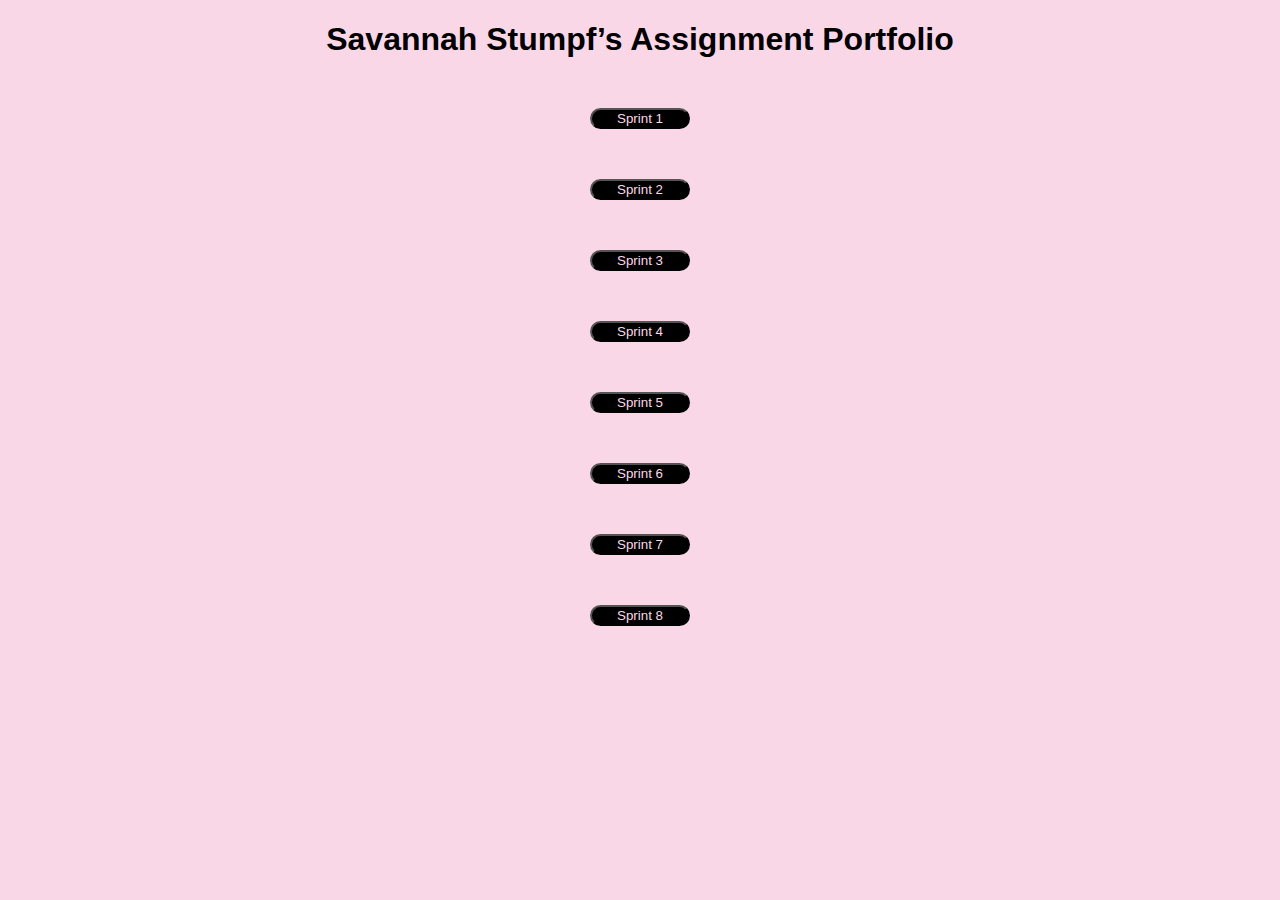
<file: index.html>
<!DOCTYPE html>
<html lang="en">
    <head>
        <meta charset="UTF-8">
        <title>Savannah Stumpf's Assignment Portfolio</title>
        <link rel="stylesheet" href="index.css">
    </head>

    <body>
        <h1>Savannah Stumpf&#8217;s Assignment Portfolio</h1>
        <button onclick="window.location.href='sprint1.html'">Sprint 1</button>
        <button onclick="window.location.href='sprint2.html'">Sprint 2</button>
        <button onclick="window.location.href='sprint3.html'">Sprint 3</button>
        <button onclick="window.location.href='sprint4.html'">Sprint 4</button>
        <button onclick="window.location.href='sprint5.html'">Sprint 5</button>
        <button onclick="window.location.href='sprint6.html'">Sprint 6</button>
        <button onclick="window.location.href='sprint7.html'">Sprint 7</button>
        <button onclick="window.location.href='sprint8.html'">Sprint 8</button>
    </body>

</html>
</file>
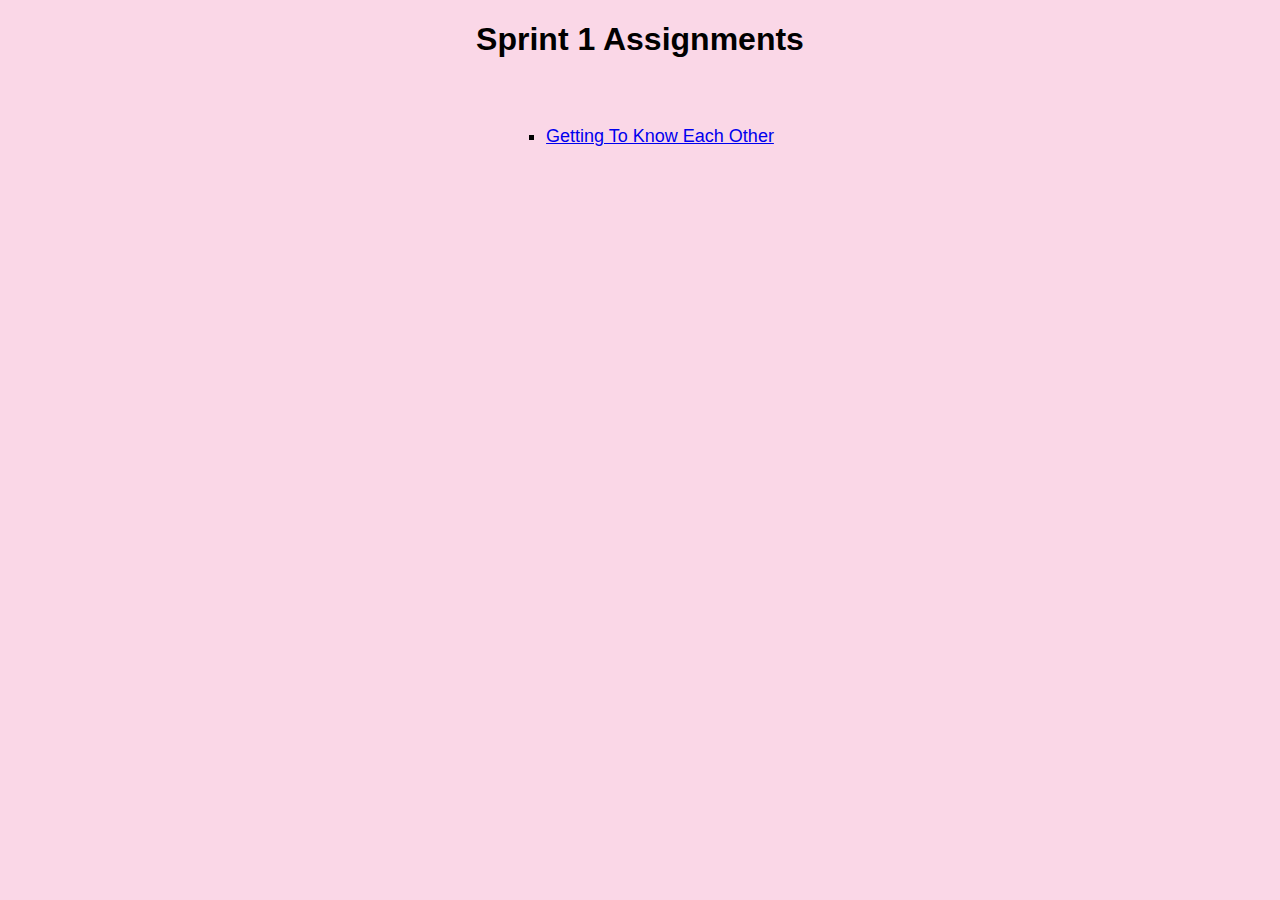
<file: sprint1.html>
<!DOCTYPE html>
<html lang="en">
    <head>
        <meta charset="UTF-8">
        <title>Savannah Stumpf's Sprint 1 Assignments</title>
        <link rel="stylesheet" href="index.css">
    </head>

    <body>
        <h1>Sprint 1 Assignments</h1>
        <div>
            <ul>
                <li><a href="https://savannah7704.github.io/me/">Getting To Know Each Other</a></li>
            </ul>
        </div>
    </body>
</html>
</file>
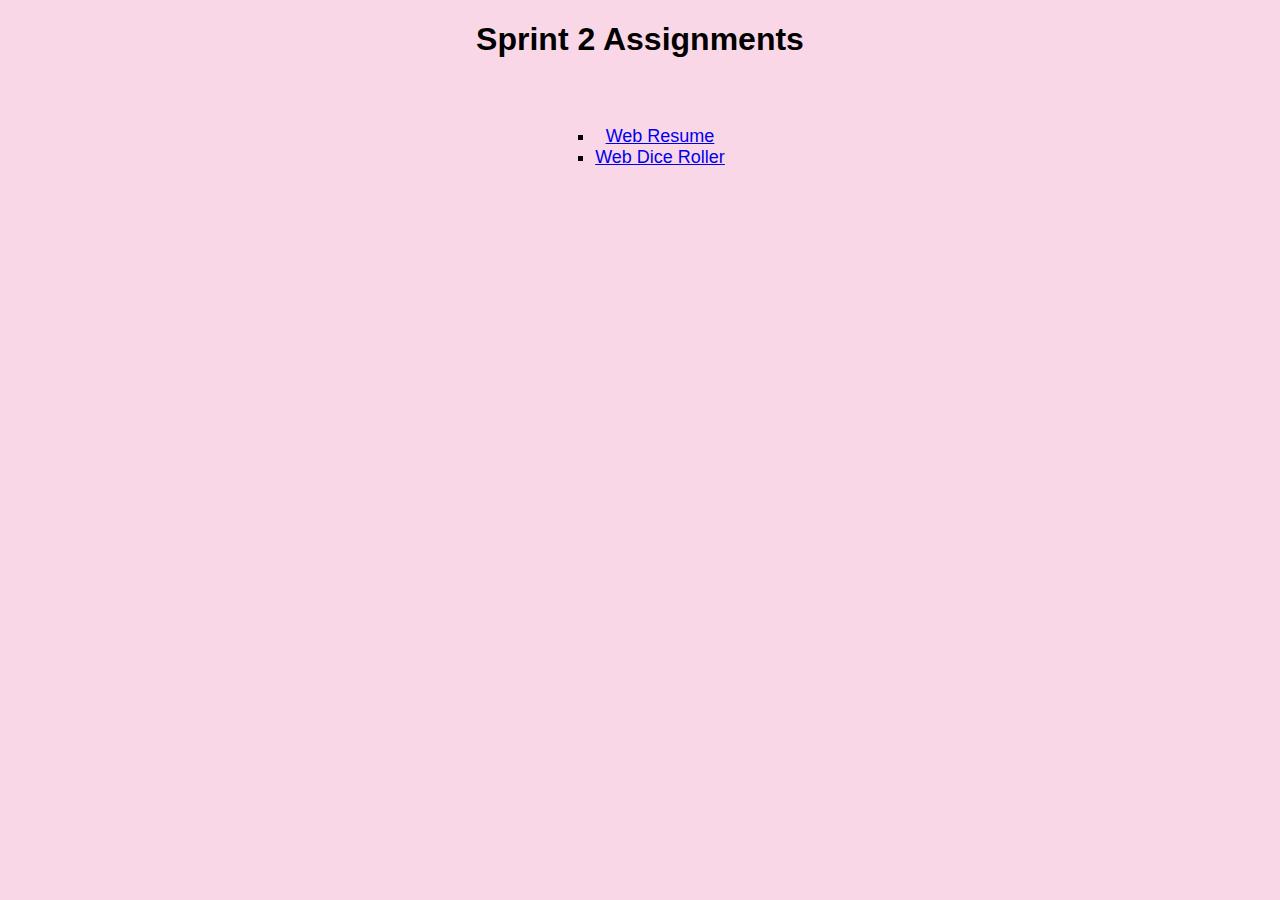
<file: sprint2.html>
<!DOCTYPE html>
<html lang="en">
    <head>
        <meta charset="UTF-8">
        <title>Savannah Stumpf's Sprint 2 Assignments</title>
        <link rel="stylesheet" href="index.css">
    </head>

    <body>
        <h1>Sprint 2 Assignments</h1>
        <div>
            <ul>
                <li><a href="https://kind-pond-0b2850010.4.azurestaticapps.net/">Web Resume</a></li>
                <li><a href="https://zealous-moss-09cb36910.4.azurestaticapps.net/">Web Dice Roller</a></li>
            </ul>
        </div>
    </body>
</html>
</file>
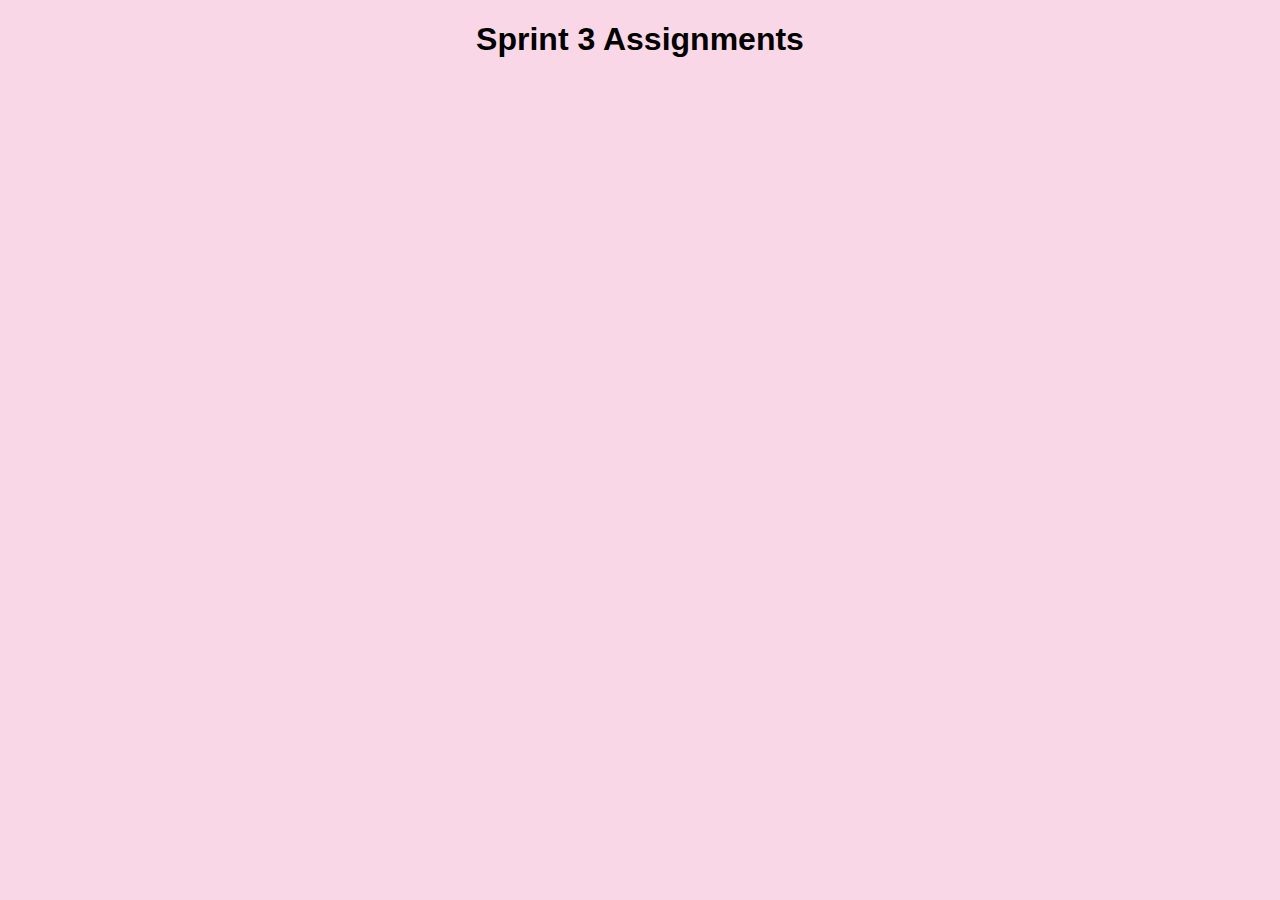
<file: sprint3.html>
<!DOCTYPE html>
<html lang="en">
    <head>
        <meta charset="UTF-8">
        <title>Savannah Stumpf's Sprint 3 Assignments</title>
        <link rel="stylesheet" href="index.css">
    </head>

    <body>
        <h1>Sprint 3 Assignments</h1>
    </body>
</html>
</file>
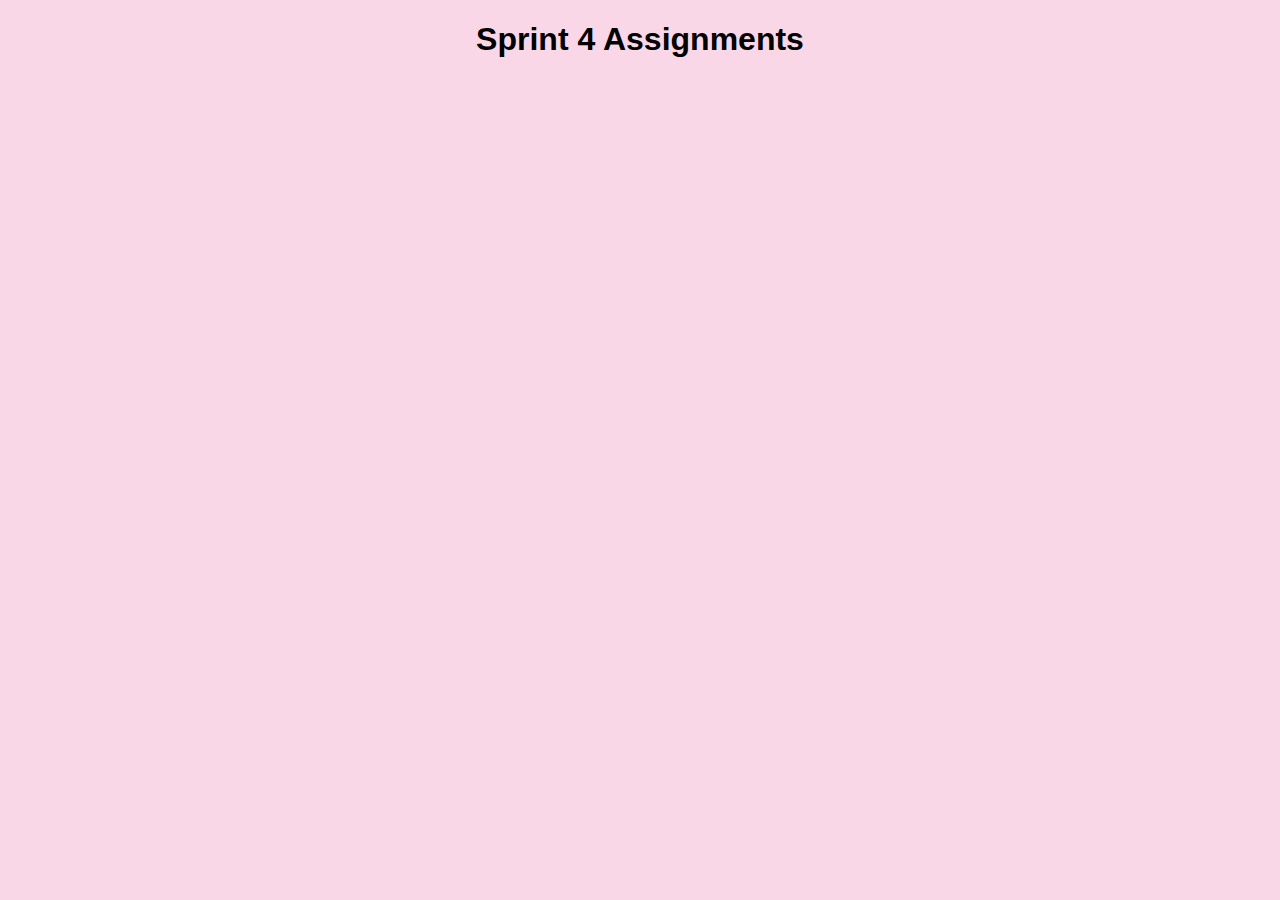
<file: sprint4.html>
<!DOCTYPE html>
<html lang="en">
    <head>
        <meta charset="UTF-8">
        <title>Savannah Stumpf's Sprint 4 Assignments</title>
        <link rel="stylesheet" href="index.css">
    </head>

    <body>
        <h1>Sprint 4 Assignments</h1>
    </body>
</html>
</file>
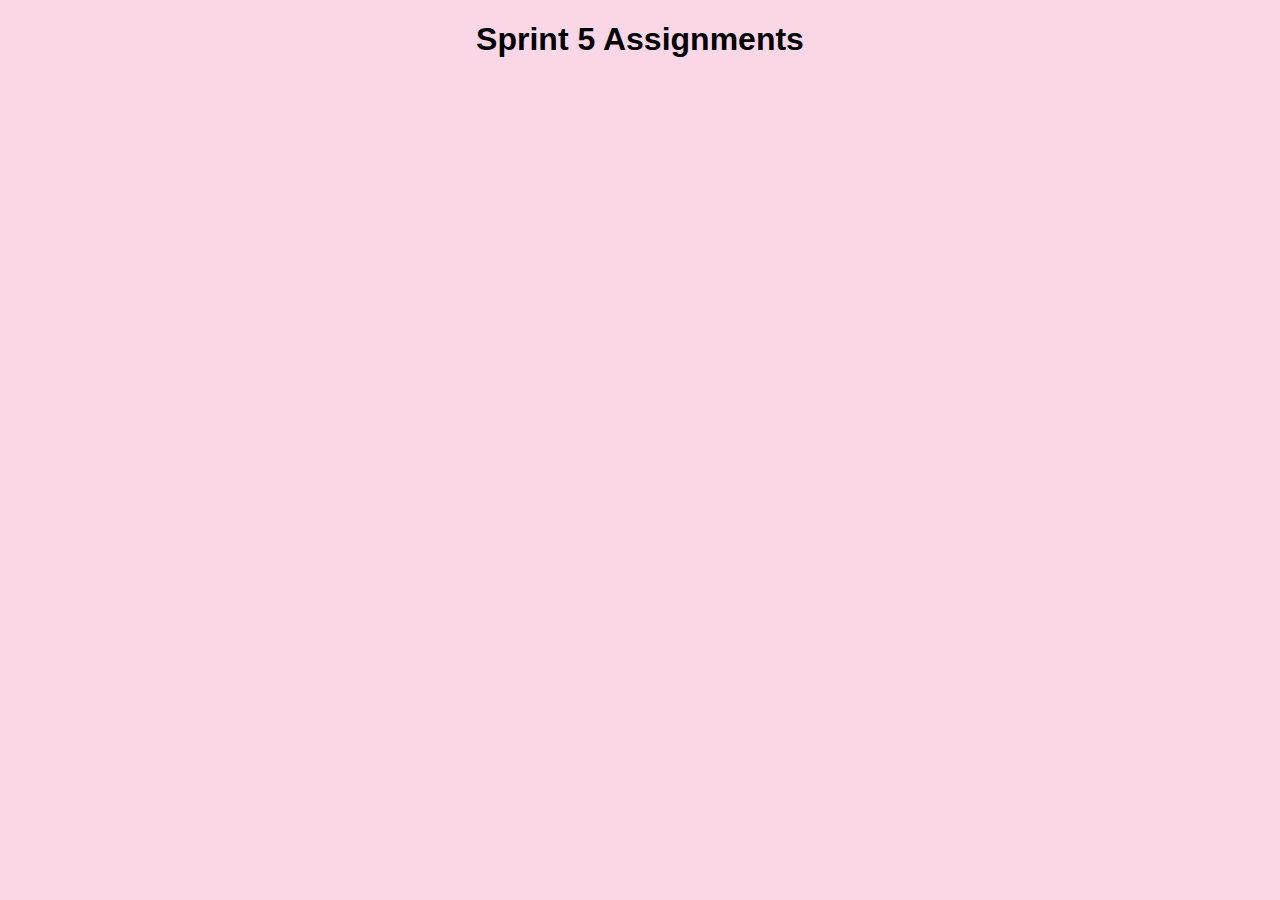
<file: sprint5.html>
<!DOCTYPE html>
<html lang="en">
    <head>
        <meta charset="UTF-8">
        <title>Savannah Stumpf's Sprint 5 Assignments</title>
        <link rel="stylesheet" href="index.css">
    </head>

    <body>
        <h1>Sprint 5 Assignments</h1>
    </body>
</html>
</file>
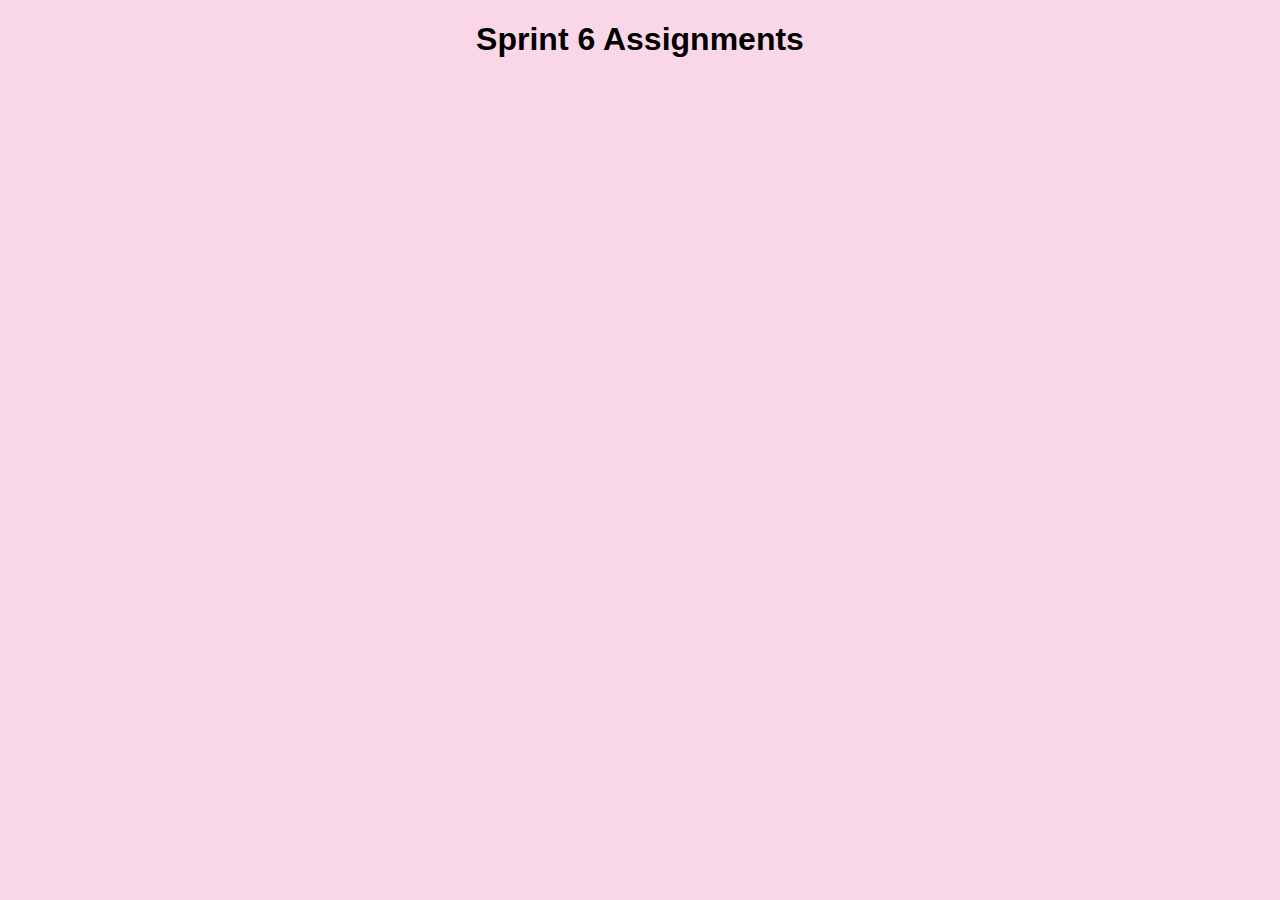
<file: sprint6.html>
<!DOCTYPE html>
<html lang="en">
    <head>
        <meta charset="UTF-8">
        <title>Savannah Stumpf's Sprint 6 Assignments</title>
        <link rel="stylesheet" href="index.css">
    </head>

    <body>
        <h1>Sprint 6 Assignments</h1>
    </body>
</html>
</file>
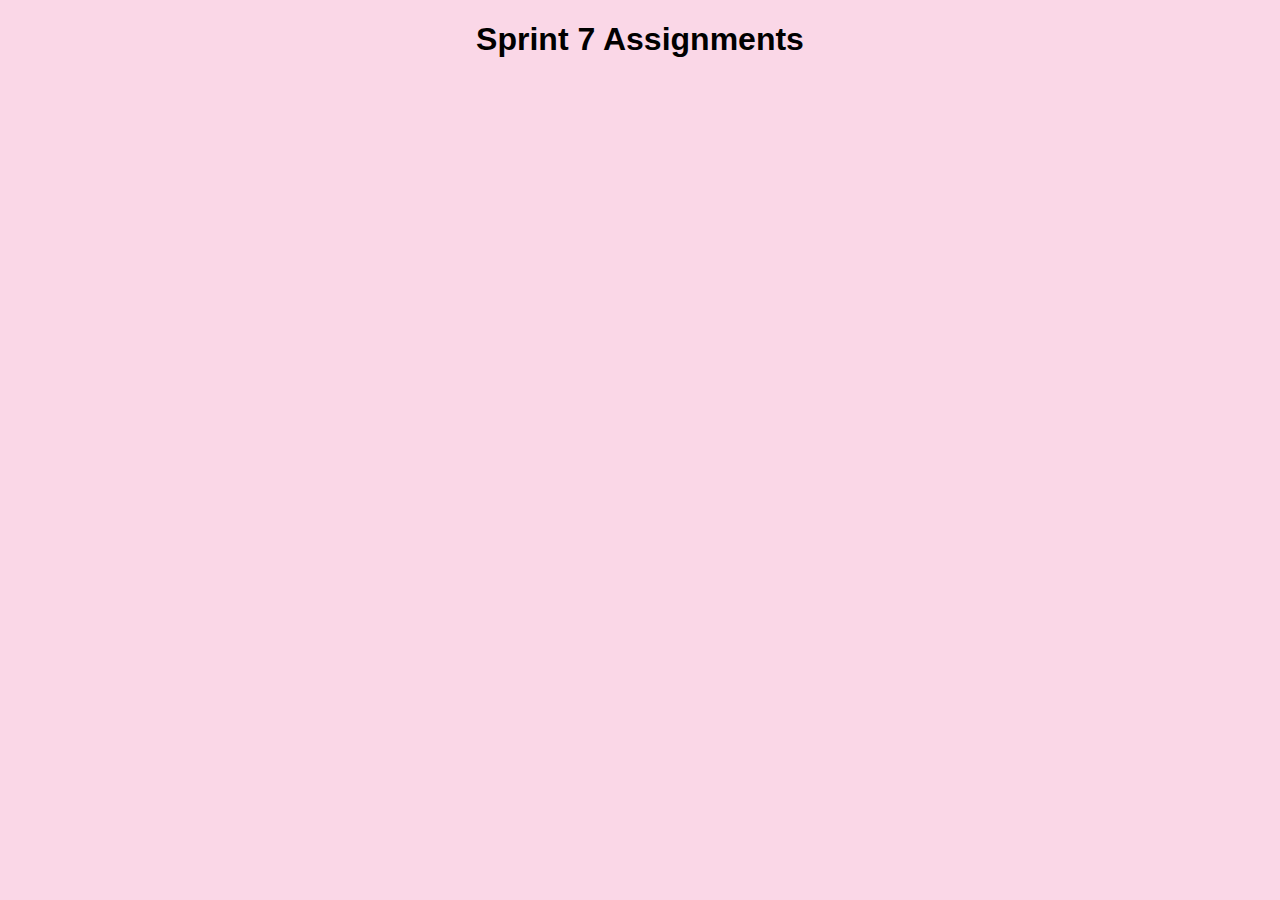
<file: sprint7.html>
<!DOCTYPE html>
<html lang="en">
    <head>
        <meta charset="UTF-8">
        <title>Savannah Stumpf's Sprint 7 Assignments</title>
        <link rel="stylesheet" href="index.css">
    </head>

    <body>
        <h1>Sprint 7 Assignments</h1>
    </body>
</html>
</file>
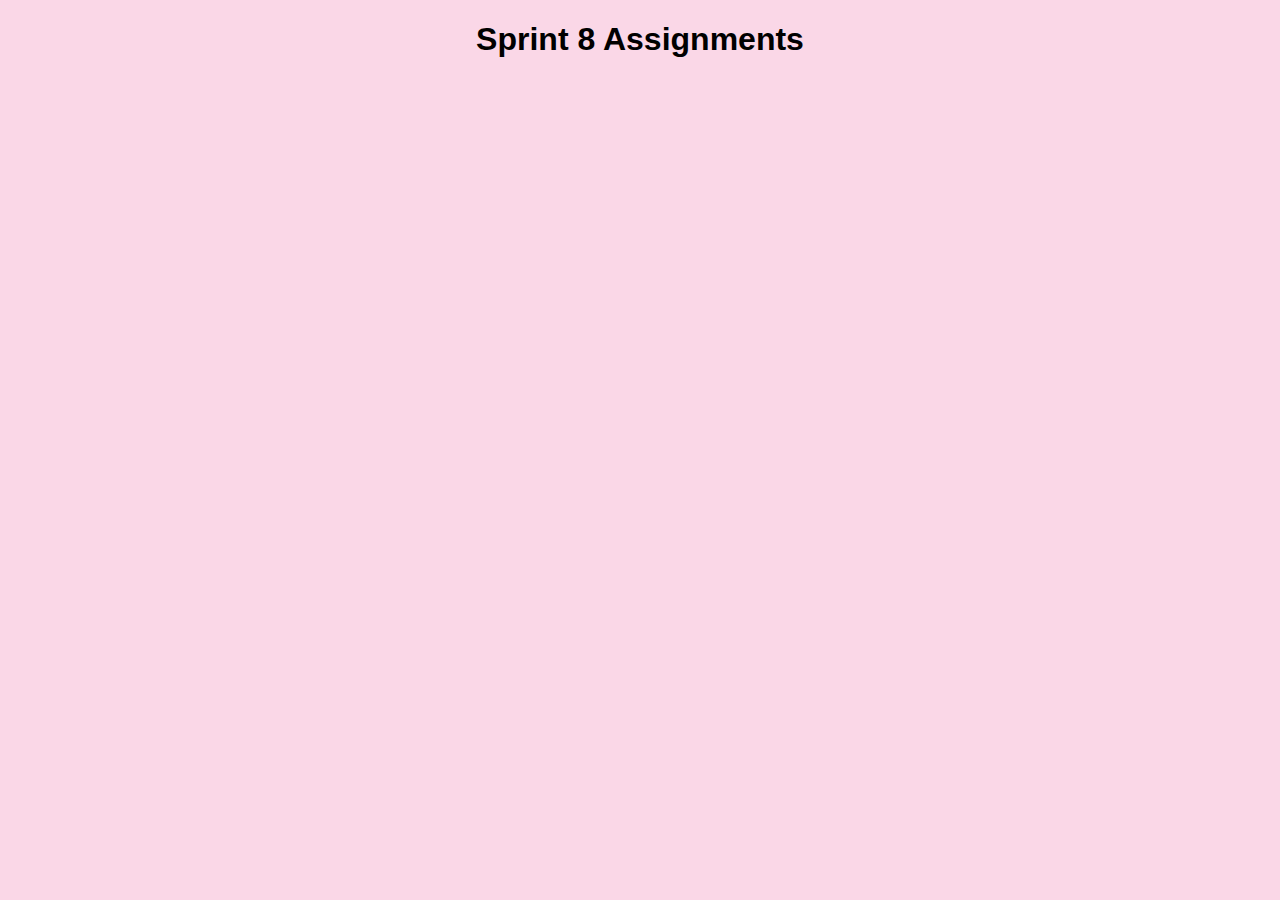
<file: sprint8.html>
<!DOCTYPE html>
<html lang="en">
    <head>
        <meta charset="UTF-8">
        <title>Savannah Stumpf's Sprint 8 Assignments</title>
        <link rel="stylesheet" href="index.css">
    </head>

    <body>
        <h1>Sprint 8 Assignments</h1>
    </body>
</html>
</file>
<file: index.css>
body {
    background-color: #fad7e7;
}

h1 {
    text-align: center;
    font-family: Verdana, Geneva, Tahoma, sans-serif;
    margin-bottom: 50px;
}

button {
    display: block;
    margin: auto;
    margin-bottom: 50px;
    text-align: center;
    color: #fad7e7;
    background-color: black;
    font-family: Verdana, Geneva, Tahoma, sans-serif;
    width: 100px;
    border-radius: 12px;
    cursor: pointer;
}

ul {
    display: inline-block;
    list-style-type: square;
    font-family: Verdana, Geneva, Tahoma, sans-serif;
    font-size: large;
}

div {
    text-align: center;
}
</file>
